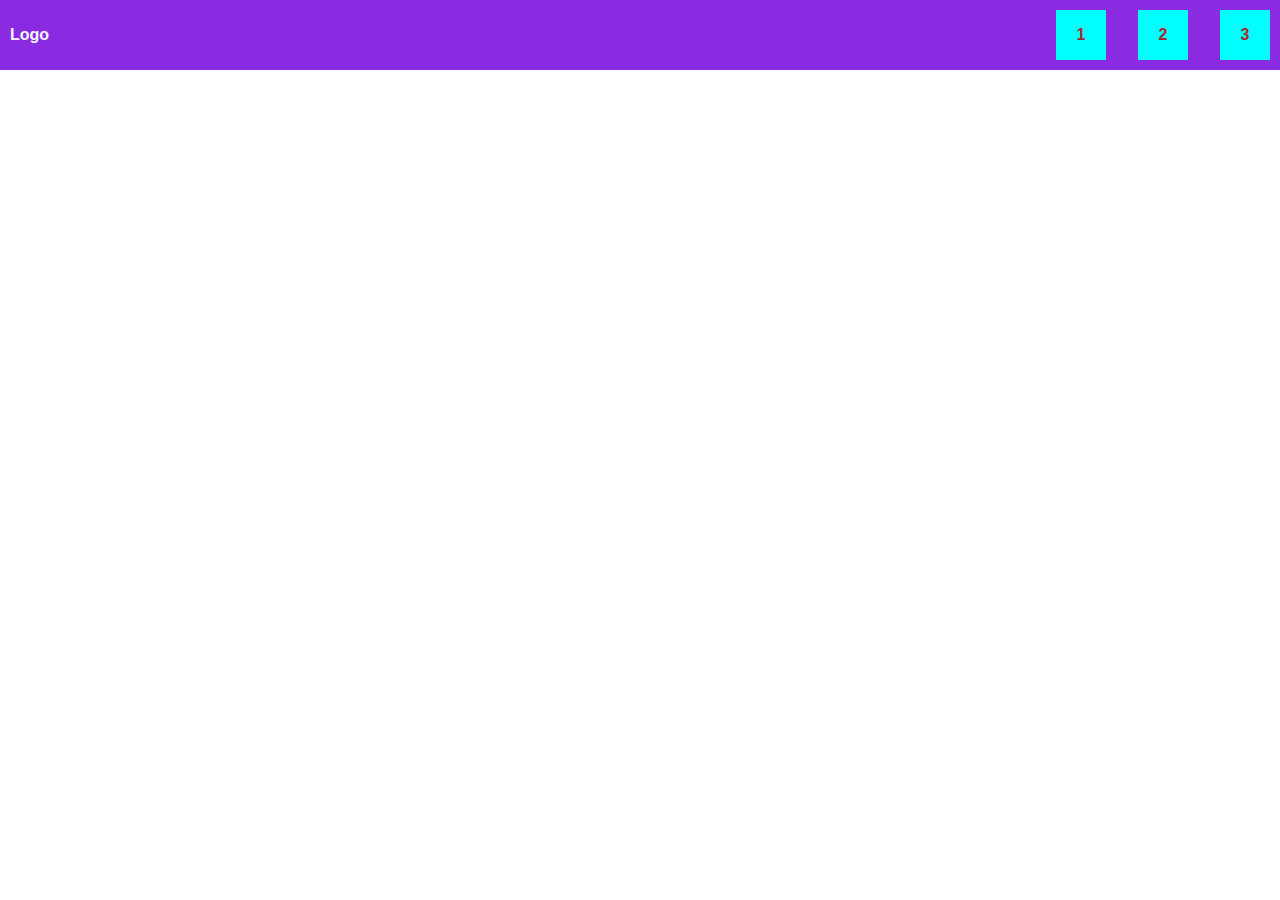
<file: navbar simple/index.html>
<!DOCTYPE html>
<html lang="en">
<head>
    <meta charset="UTF-8">
    <meta name="viewport" content="width=device-width, initial-scale=1.0">
    <title>Document</title>
    <link rel="stylesheet" href="style.css">
    <script defer src="app.js"></script>
</head>
<body>
    <div class="nav">
        <a class="logo">Logo</a>
        <div class="burger">4</div>
        <div class="nav-list">
            <div class="li"><a href="">1</a></div>
            <div class="li"><a href="">2</a></div>
            <div class="li"><a href="">3</a></div>
        </div>
    </div> 
</body>
</html>
</file>
<file: navbar simple/style.css>
* {
    margin: 0;
    padding: 0;
    box-sizing: border-box;
    font-family: sans-serif;
}

.nav {
    display: flex;
    width: 100vw;
    height: 70px;
    padding: 10px;
    justify-content: space-between;
    align-items: center;
    background-color: blueviolet;
}

.logo {
    color: aliceblue;
    text-align: center;
    font-weight: bolder;
}

.nav-list {
    display: flex;
    gap: 32px;
}

.li {
    display: flex;
    width: 50px;
    height: 50px;
    background-color: aqua;
    align-items: center;
    justify-content: center;
}

.li a {
    text-decoration: none;
    color: brown;
    font-weight: bolder;
}

.burger {
    display: none;
    width: 50px;
    height: 50px;
    background-color: aqua;
    align-items: center;
    justify-content: center;
}

@media (max-width: 750px) {
    .nav-list {
        display: flex;
        flex-direction: column;
        justify-content: space-around;
        align-items: center;
        gap: 32px;
        background-color: blueviolet;
        position: fixed;
        top: 0;
        left: 0;
        height: 100vh;
        width: 100%;
        padding-top: 70px;
        z-index: 1;
        transform: translateX(100%);
        transition: transform 0.3s ease;
    }

    .nav-list.active {
        transform: translateX(0);
    }

    .burger {
        display: flex;
        z-index: 10;
    }
}
</file>
